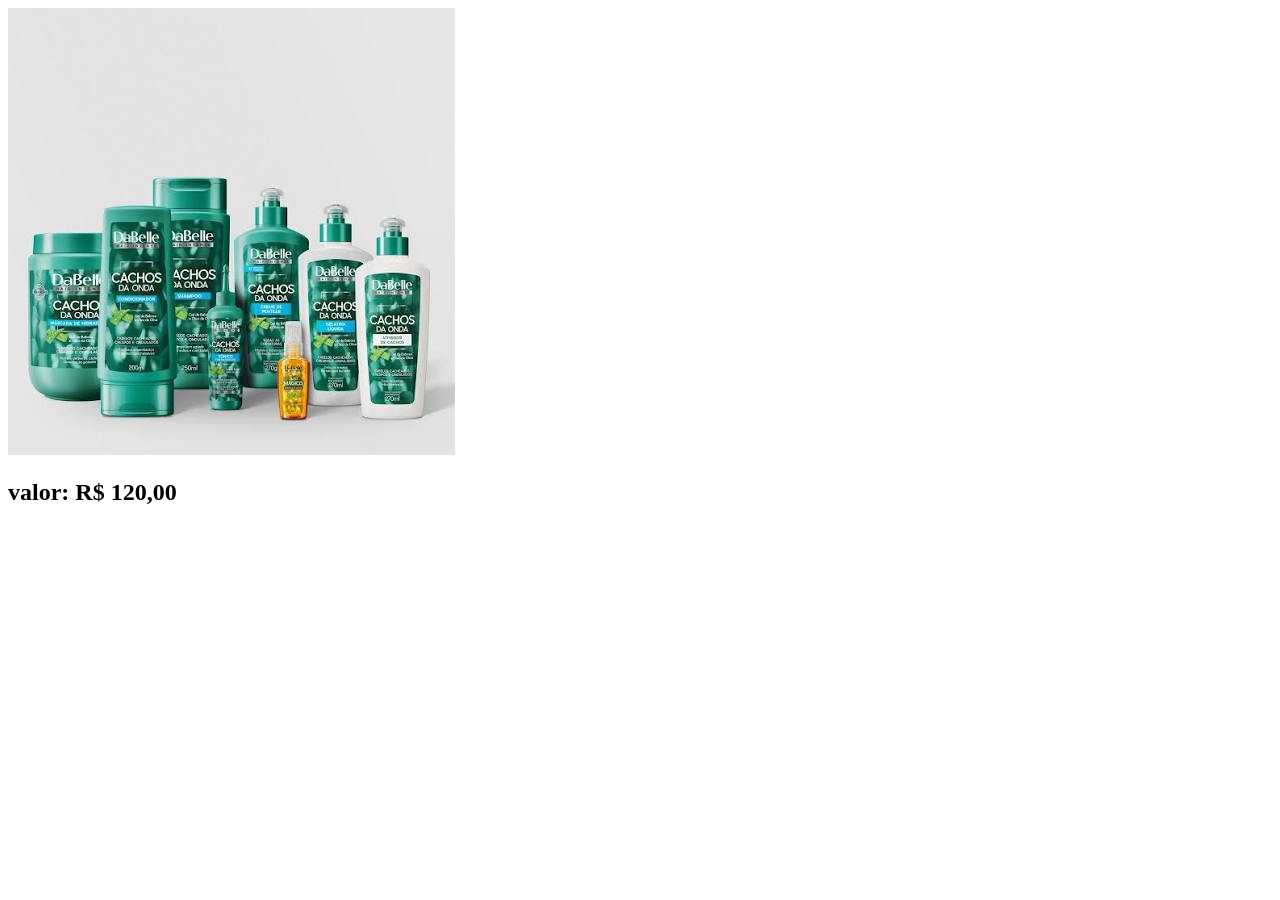
<file: produto.html>
<!DOCTYPE html>
<html lang="en">
<head>
    <meta charset="UTF-8">
    <meta name="viewport" content="width=device-width, initial-scale=1.0">
    <title>PRODUTO</title>
</head>
<body>
    <img src="assets/img/images.jpg">
    <h2>valor: R$ 120,00</h2>
</body>
</html>
</file>
